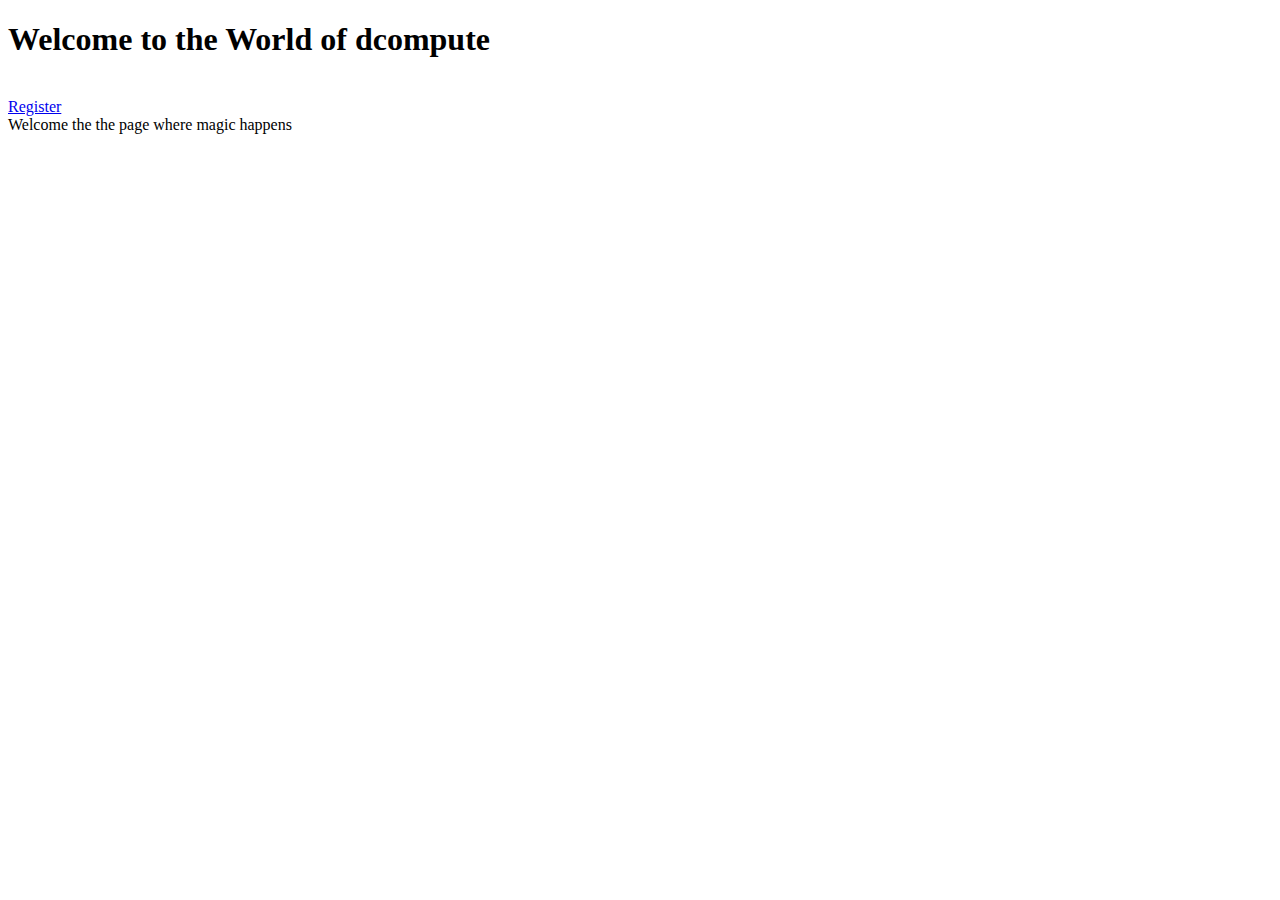
<file: Section 5 - Advance HTML/index.html>
<!DOCTYPE html>
<html>
    <head>
        <title>DCompute World</title>
        <body>
            <h1>Welcome to the World of dcompute</h1><br>
            <a href="./register.html">Register</a><br>
            Welcome the the page where magic happens
        </body>
    </head>
</html>
</file>
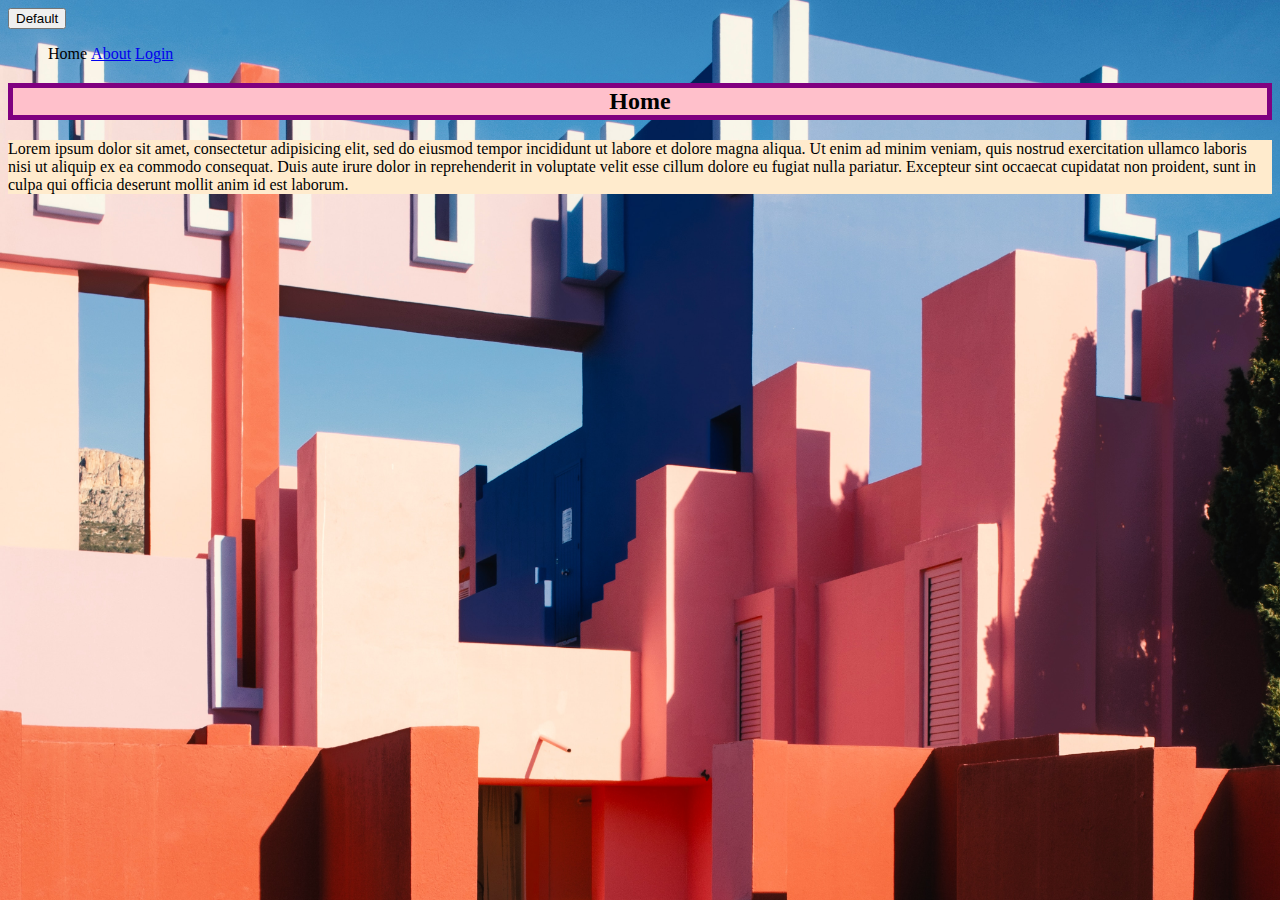
<file: Section 6 - CSS/index.html>
<!DOCTYPE html>
<html>
<head>
  <title>My first website!</title>
  <link rel="stylesheet" type="text/css" href="style.css">
</head>
<body>
  <button class="btn btn-primary">Default</button>
  <header>
    <nav>
      <ul>
        <li>Home</li>
        <li><a href="about.html">About</a></li>
        <li><a href="login.html">Login</a></li>
      </ul>
    </nav>
  </header>
  <section>
    <h2>Home</h2>
    <p>Lorem ipsum dolor sit amet, consectetur adipisicing elit, sed do eiusmod
    tempor incididunt ut labore et dolore magna aliqua. Ut enim ad minim veniam,
    quis nostrud exercitation ullamco laboris nisi ut aliquip ex ea commodo
    consequat. Duis aute irure dolor in reprehenderit in voluptate velit esse
    cillum dolore eu fugiat nulla pariatur. Excepteur sint occaecat cupidatat non
    proident, sunt in culpa qui officia deserunt mollit anim id est laborum.</p>
  </section>
</body>
</html>
</file>
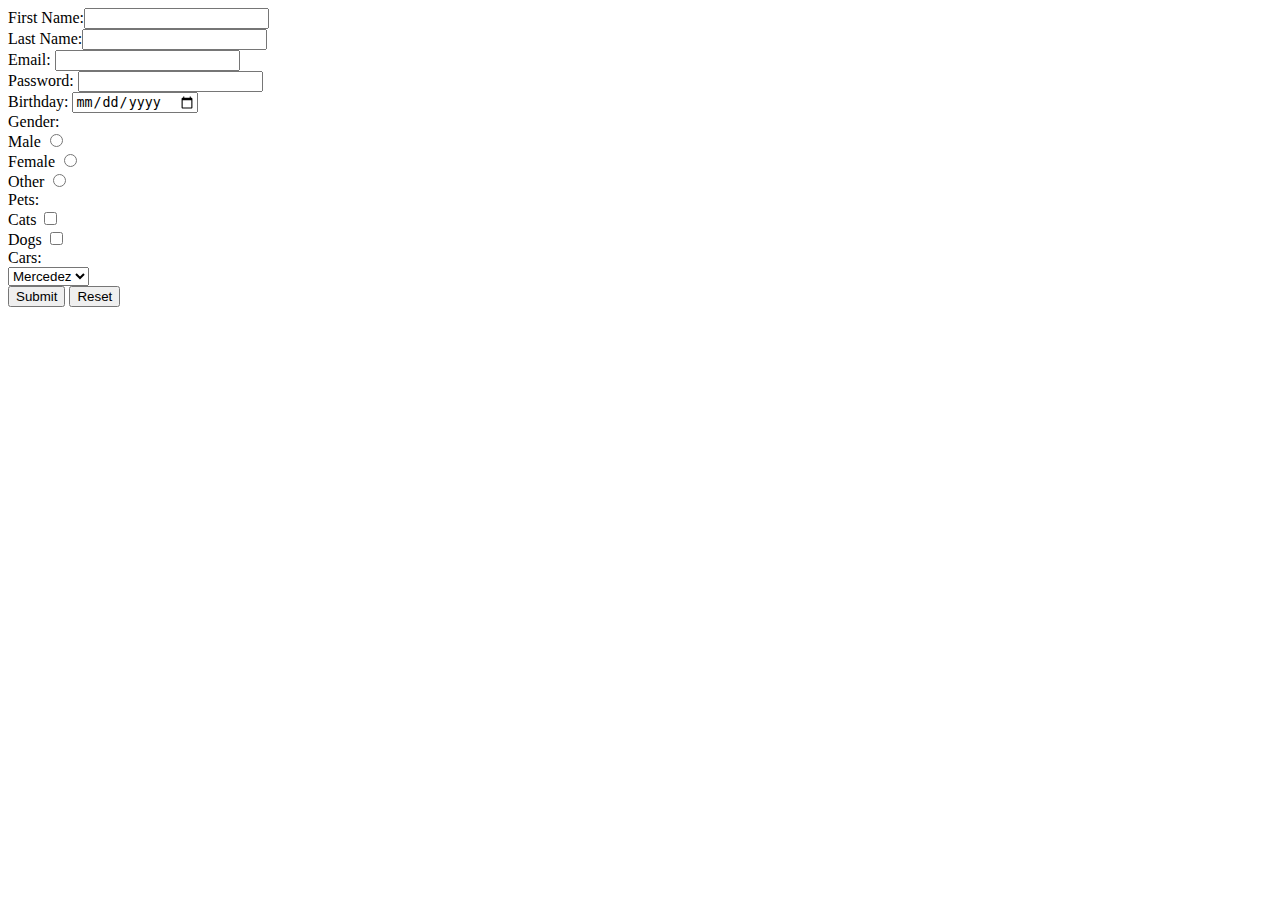
<file: Section 5 - Advance HTML/register.html>
<!DOCTYPE html>
<html>
    <title>Register Page</title>
    <body>
        <!-- Get request to the form  -->
        <div>
            <form method="GET">
                First Name:<input type="text" name="firstname" required><br>
                Last Name:<input type="text" name="lastname" required><br>
                Email: <input type="email" name="email" required><br>
                Password: <input type="password" name="password" minlength="5"><br>
                Birthday: <input type="date" name="birthday" required><br>
                Gender: <br>
                    Male <input type="radio" name="gender" value="male"><br>
                    Female <input type="radio" name="gender" value="female"><br>
                    Other <input type="radio" name="gender" value="other"><br>
                Pets: <br>
                    Cats <input type="checkbox" name="cats" ><br>
                    Dogs <input type="checkbox" name="dogs" ><br>
                Cars: <br>
                <select name="cars" id="cars">
                    <option value="mercedez">Mercedez</option>
                    <option value="bmw">BMW</option>
                </select><br>
                <input type="submit">
                <input type="reset">    
            </form>
        </div>
    </body>
</html>
</file>
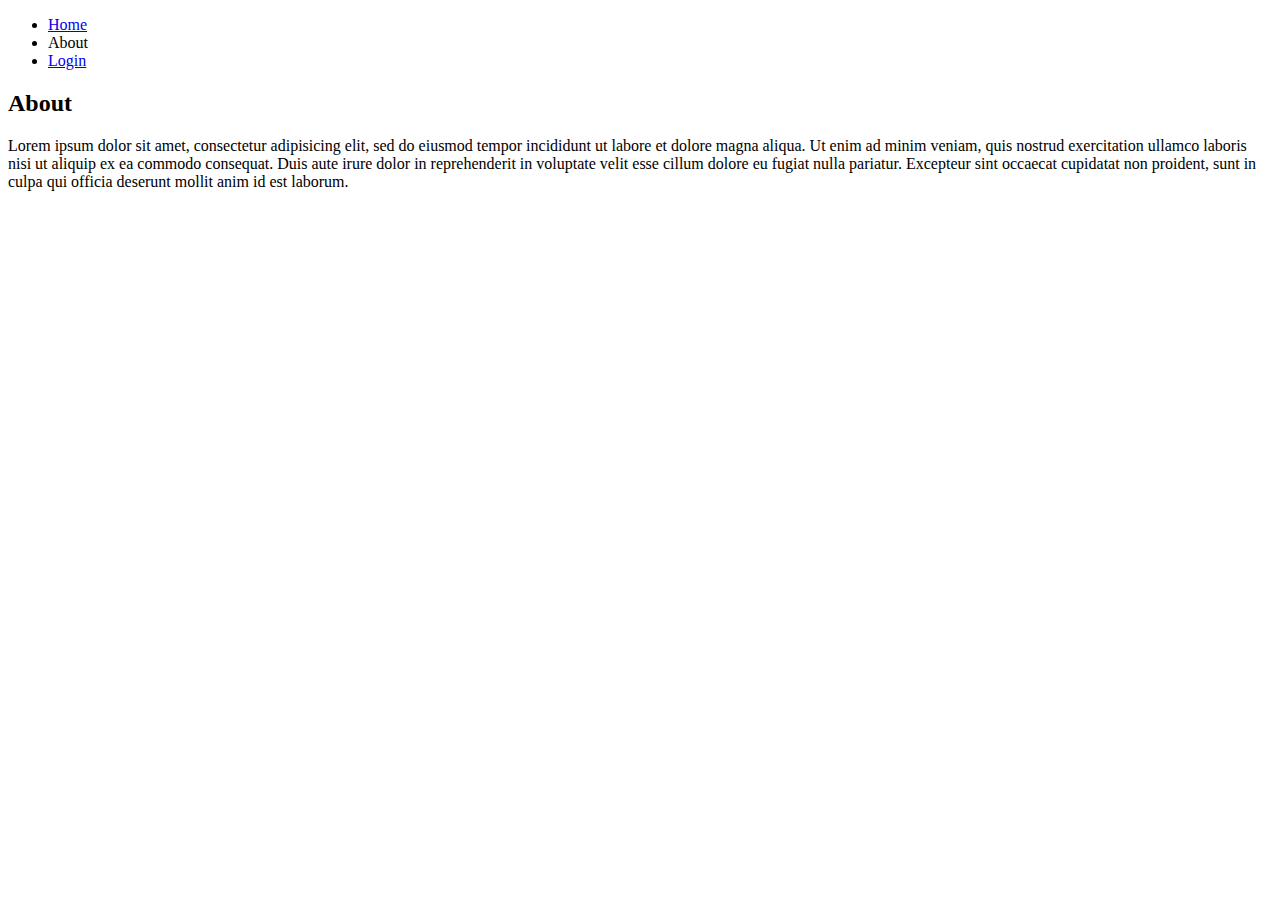
<file: Section 6 - CSS/about.html>
<!DOCTYPE html>
<html>
<head>
  <title>My first website!</title>
</head>
<body>
  <header>
    <nav>
      <ul>
        <li><a href="index.html">Home</a></li>
        <li>About</li>
        <li><a href="login.html">Login</a></li>
      </ul>
    </nav>
  </header>
  <section>
    <h2>About</h2>
    <p>Lorem ipsum dolor sit amet, consectetur adipisicing elit, sed do eiusmod
    tempor incididunt ut labore et dolore magna aliqua. Ut enim ad minim veniam,
    quis nostrud exercitation ullamco laboris nisi ut aliquip ex ea commodo
    consequat. Duis aute irure dolor in reprehenderit in voluptate velit esse
    cillum dolore eu fugiat nulla pariatur. Excepteur sint occaecat cupidatat non
    proident, sunt in culpa qui officia deserunt mollit anim id est laborum.</p>
  </section>
</body>
</html>
</file>
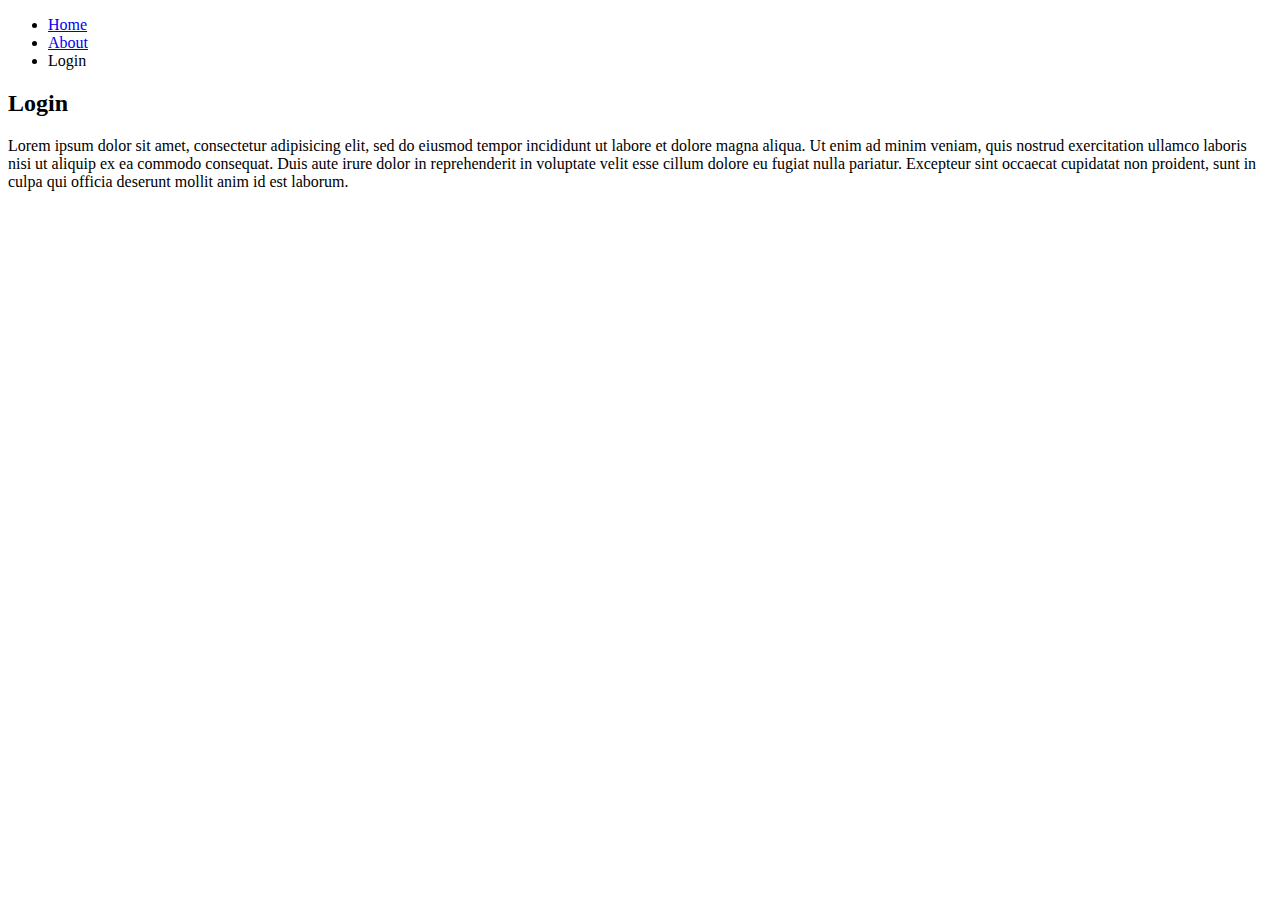
<file: Section 6 - CSS/login.html>
<!DOCTYPE html>
<html>
<head>
  <title>My first website!</title>
</head>
<body>
  <header>
    <nav>
      <ul>
        <li><a href="index.html">Home</a></li>
        <li><a href="about.html">About</a></li>
        <li>Login</li>
      </ul>
    </nav>
  </header>
  <section>
    <h2>Login</h2>
    <p>Lorem ipsum dolor sit amet, consectetur adipisicing elit, sed do eiusmod
    tempor incididunt ut labore et dolore magna aliqua. Ut enim ad minim veniam,
    quis nostrud exercitation ullamco laboris nisi ut aliquip ex ea commodo
    consequat. Duis aute irure dolor in reprehenderit in voluptate velit esse
    cillum dolore eu fugiat nulla pariatur. Excepteur sint occaecat cupidatat non
    proident, sunt in culpa qui officia deserunt mollit anim id est laborum.</p>
  </section>
</body>
</html>
</file>
<file: Section 6 - CSS/style.css>
h2 {
    background-color: pink;
    text-align: center;
    border: 5px solid purple;
    cursor: pointer;
}

li {
    list-style: none;
    display: inline-block;
}
body {
    background-image: url("images/background.jpg");
    background-size: cover;
}
p {
    background-color: blanchedalmond;
}
</file>
